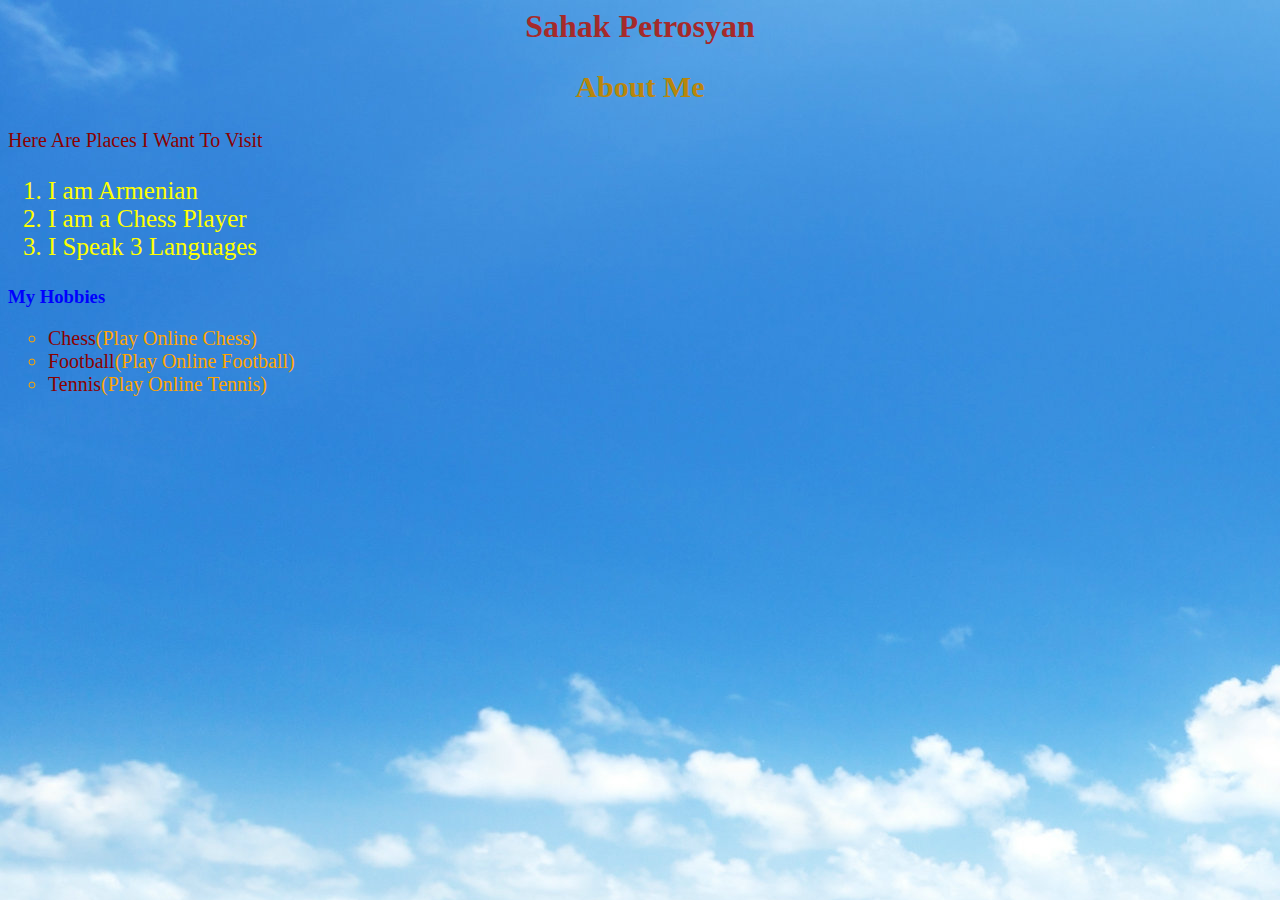
<file: Links/index.html>
<!DOCTYPE>
<html>
	<title>My 1st Page</title>
		<link rel="stylesheet" type="text/css" href="my1.css">
	</head>
<body>
	<div>
		<span>
			<h1>Sahak Petrosyan</h1>
			<h2>About Me</h2>
			<a href="index2.html">Here Are Places I Want To Visit</a>
			<ol type="1">
				<li>I am Armenian</li>
				<li>I am a Chess Player</li>
				<li>I Speak 3 Languages</li>
			</ol>
			<h3>My Hobbies</h3>
			<ul type="circle">
				<li class="a"> <a href="https://www.chess.com/" target="blank">Chess</a>(Play Online Chess)</li>
				<li class="a"> <a href="http://www.mousebreaker.com/game/penalty-shooters" target="blank">Football</a>(Play Online Football)</li>
				<li class="a"> <a href="http://www.mousebreaker.com/game/tennis-legends-2016" target="blank">Tennis</a>(Play Online Tennis)</li>
			</ul>
		</span>
	</div>
</body>
</html>
</file>
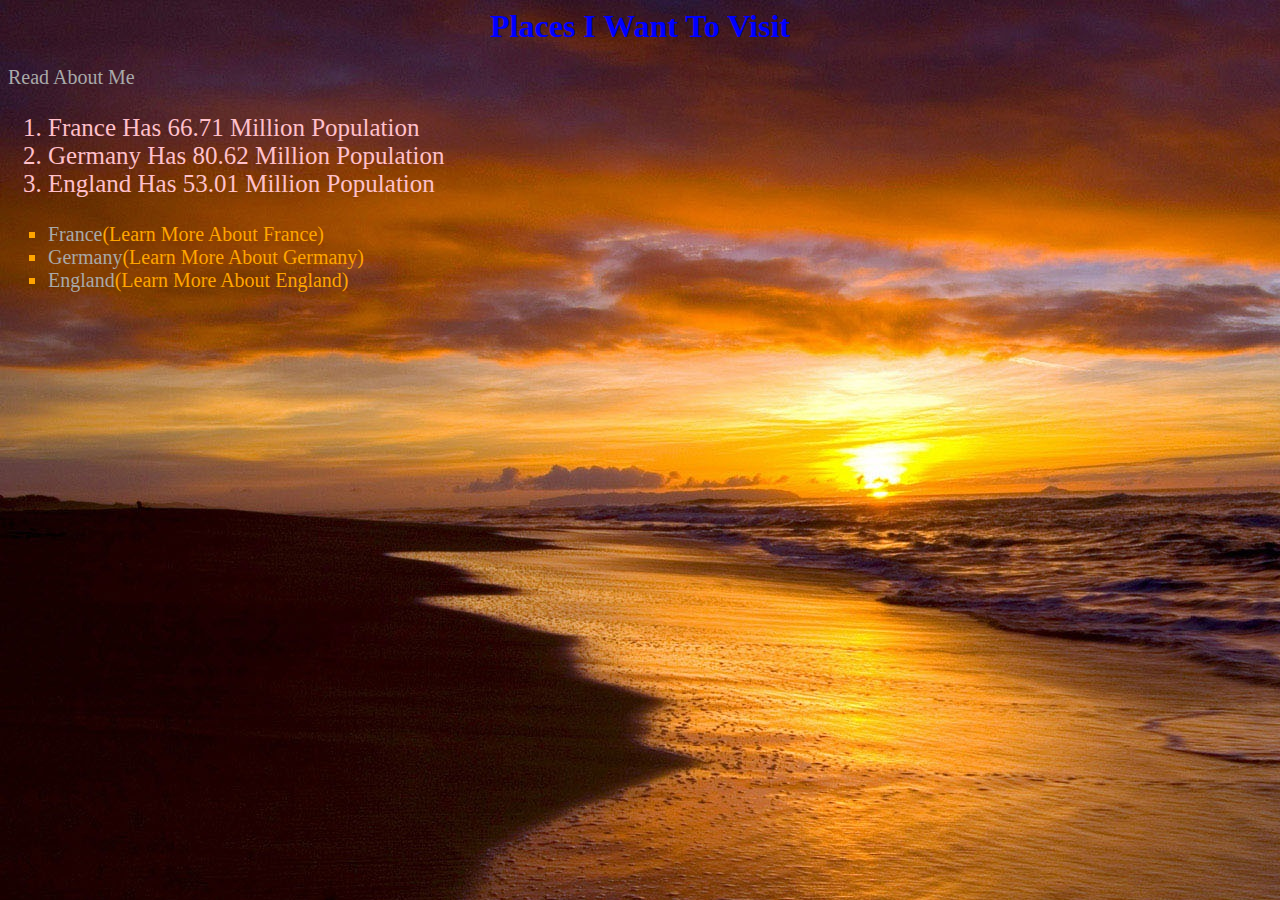
<file: Links/index2.html>
<!DOCTYPE>
<html>
	<title>My 2nd Page</title>
		<link rel="stylesheet" type="text/css" href="my2.css">
	</head>
<body>
	<div>
		<span>
			<h1>Places I Want To Visit</h1>
			<a href="index.html">Read About Me</a>
			<ol style="list-style-type: 1">
				<li>France Has 66.71 Million Population</li>
				<li>Germany Has 80.62 Million Population</li>
				<li>England Has 53.01 Million Population</li>
			</ol>
			<ul type="square">
				<li class="a"> <a href="https://en.wikipedia.org/wiki/France" target="blank">France</a>(Learn More About France)</li>
				<li class="a"> <a href="https://en.wikipedia.org/wiki/Germany" target="blank">Germany</a>(Learn More About Germany)</li>
				<li class="a"> <a href="https://en.wikipedia.org/wiki/England" target="blank">England</a>(Learn More About England)</li>
			</ul>
		</span>
	</div>
</body>
</html>
</file>
<file: Links/my1.css>
body{
	background-image: url("images/sea4.jpg");
	}
h1	{
	text-align: center;
	color: 	#A52A2A;
	font-family: Consolas;
	}
h2	{
	text-align: center;
	color: #B8860B;
	font-size: 30px;
	font-family: Consolas;
	}
a	{
	font-size: 20px;
	color: darkred;
	text-decoration: NONE;
	}
a:hover
	{
	font-size: 30px;
	}
ol	{
	color: yellow;
	font-size: 25px;
	font-family: Algerian;
	}
.a	{
	color: orange;
	font-size: 20px;
	font-family: Comic Sans Ms;
	}
h3	{
	color: blue;	
	}
</file>
<file: Links/my2.css>
body{
	background-image: url("images/sea.jpg");
	}
h1	{
	text-align: center;
	color: 	blue;
	font-family: Sitka Display;
	}
a	{
	font-size: 20px;
	color: darkgrey;
	text-decoration: NONE;
	}
a:hover
	{
	font-size: 30px;
	}
ol	{
	color: pink;
	font-size: 25px;
	font-family: Agency FB;
	}
.a	{
	font-size: 20px;
	color: orange;
	}
</file>
